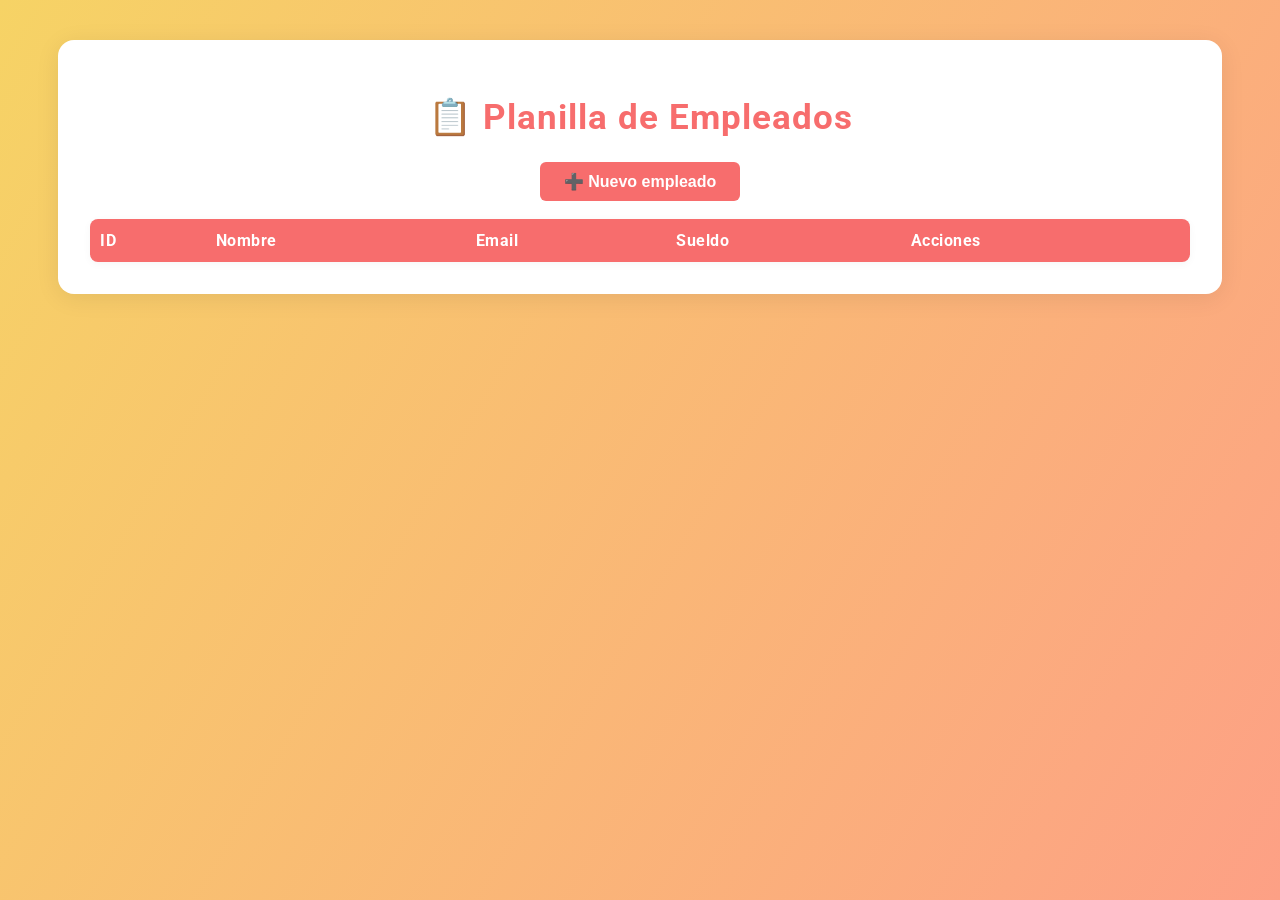
<file: Ejercicio 2/obligatorio-main/index.html>
<!DOCTYPE html>
<html lang="es">
<head>
  <meta charset="UTF-8" />
  <title>Planilla de Empleados</title>
  <meta name="viewport" content="width=device-width, initial-scale=1.0" />
  <link href="https://fonts.googleapis.com/css2?family=Roboto:wght@400;700&display=swap" rel="stylesheet">
  <link rel="stylesheet" href="app.css" />
  
</head>
<body>
  <div class="container">
    <h1>📋 Planilla de Empleados</h1>
    <div>
  <button class="btn-nuevo" onclick="showModal()">➕ Nuevo empleado</button>
    </div>

    <div id="msg-placeholder"></div>

    <section id="empleados-section">
      <table id="empleados-table">
        <thead>
          <tr><th>ID</th><th>Nombre</th><th>Email</th><th>Sueldo</th><th>Acciones</th></tr>
        </thead>
        <tbody>
          <!-- FILAS EMPLEADOS -->
        </tbody>
      </table>
    </section>

    <section id="sueldos-section" style="display:none;">
      <h2>Sueldos de Empleados</h2>
      <table id="sueldos-table">
        <thead>
          <tr><th>Nombre</th><th>Sueldo</th></tr>
        </thead>
        <tbody>
          <!-- FILAS SUELDOS -->
        </tbody>
      </table>
    </section>
  </div>

  <!-- Modal Agregar -->
  <div class="modal-bg" id="modal-bg">
    <div class="modal">
      <form class="form-add" method="post" autocomplete="off" onsubmit="return hideModal()">
        <fieldset>
          <legend>Nuevo Empleado</legend>
          <input type="text" name="nombre" placeholder="Nombre" required>
          <input type="email" name="email" placeholder="Email" required>
          <input type="number" name="sueldo" placeholder="Sueldo" min="0" step="0.01" required>
        </fieldset>
        <button type="submit">Agregar empleado</button>
        <button type="button" class="close-btn" onclick="hideModal()">Cancelar</button>
      </form>
    </div>
  </div>

  <!-- Modal Editar -->
  <div class="modal-bg" id="edit-modal-bg">
    <div class="modal">
      <form class="form-add" method="post" autocomplete="off" onsubmit="return hideEditModal()">
        <fieldset>
          <legend>Editar Empleado</legend>
          <input type="hidden" name="edit_id" id="edit_id">
          <input type="text" name="edit_nombre" id="edit_nombre" placeholder="Nombre" required>
          <input type="email" name="edit_email" id="edit_email" placeholder="Email" required>
          <input type="number" name="edit_sueldo" id="edit_sueldo" placeholder="Sueldo" min="0" step="0.01" required>
        </fieldset>
        <button type="submit">Guardar cambios</button>
        <button type="button" class="close-btn" onclick="hideEditModal()">Cancelar</button>
      </form>
    </div>
  </div>

  <script src="app.js"></script>
  <script>
    function toggleSueldos() {
      const emp = document.getElementById('empleados-section');
      const sueldos = document.getElementById('sueldos-section');
      if (sueldos.style.display === 'none') {
        sueldos.style.display = 'block';
        emp.style.display = 'none';
      } else {
        sueldos.style.display = 'none';
        emp.style.display = 'block';
      }
    }
  </script>
</body>
</html>
</file>
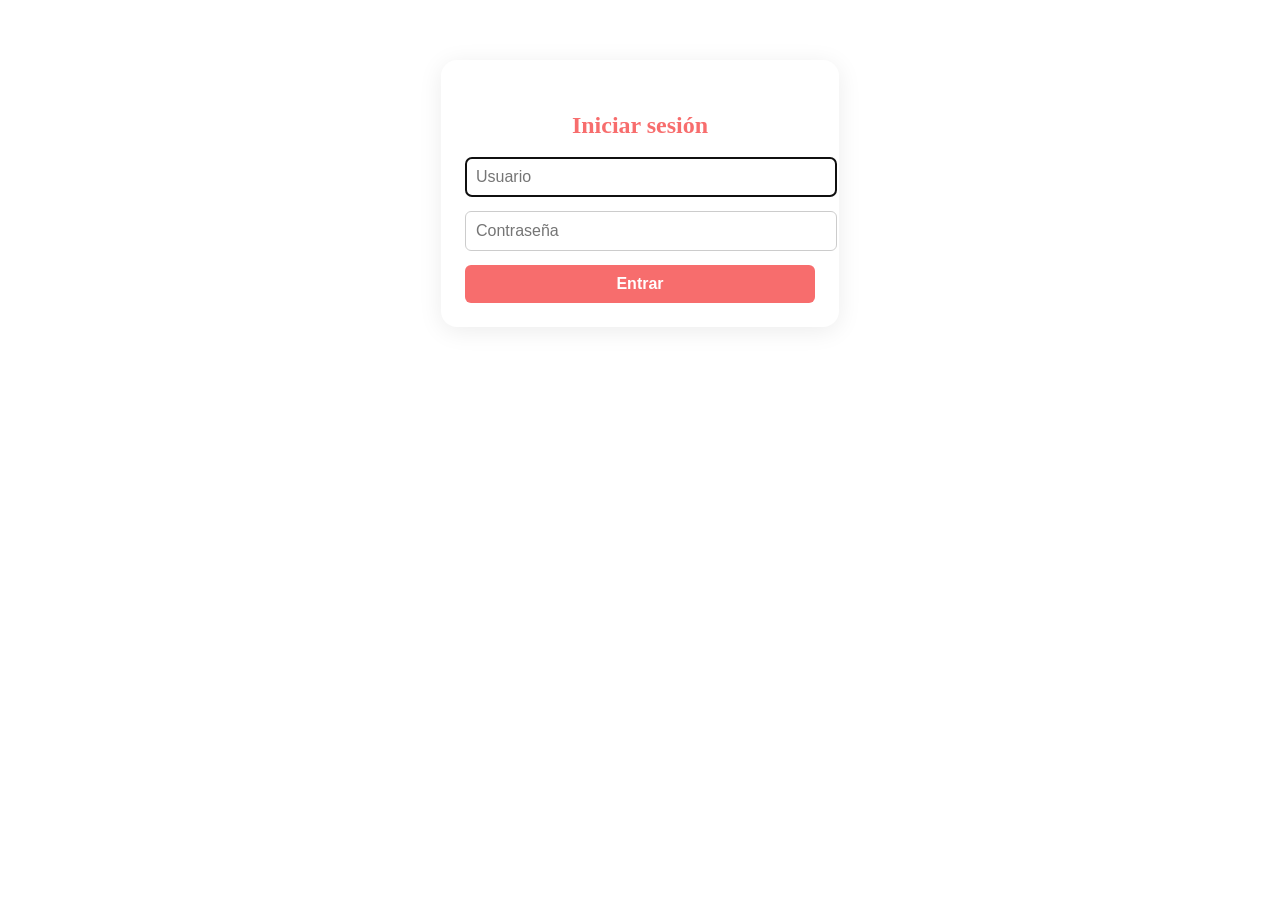
<file: Ejercicio 2/obligatorio-main/login.html>
<!DOCTYPE html>
<html lang="es">
<head>
    <meta charset="UTF-8">
    <title>Login - Planilla de Empleados</title>
    <meta name="viewport" content="width=device-width, initial-scale=1.0">
    <link href="https://fonts.googleapis.com/css2?family=Roboto:wght@400;700&display=swap" rel="stylesheet">
    <link rel="stylesheet" href="login.css">
    <script src="login.js"></script>
</head>
<body>
    <style>
    .shake {
        animation: shake 0.4s cubic-bezier(.36,.07,.19,.97) both;
    }
    @keyframes shake {
        10%, 90% { transform: translateX(-2px); }
        20%, 80% { transform: translateX(4px); }
        30%, 50%, 70% { transform: translateX(-8px); }
        40%, 60% { transform: translateX(8px); }
    }
    </style>
    <div class="login-box">
        <h2>Iniciar sesión</h2>
        <!-- LOGIN_MSG -->
        <form method="post" autocomplete="off">
            <input type="text" name="usuario" placeholder="Usuario" required autofocus>
            <input type="password" name="password" placeholder="Contraseña" required>
            <button type="submit">Entrar</button>
        </form>
    </div>
</body>
</html>
</file>
<file: Ejercicio 2/obligatorio-main/app.css>
body {
    font-family: 'Roboto', Arial, sans-serif;
    background: linear-gradient(120deg, #f6d365 0%, #fda085 100%);
    min-height: 100vh;
    margin: 0;
    display: flex;
    flex-direction: column;
    align-items: center;
    justify-content: flex-start;
}
.container {
    background: #fff;
    margin-top: 40px;
    border-radius: 16px;
    box-shadow: 0 4px 24px rgba(0,0,0,0.08);
    padding: 32px 32px 32px 32px;
    max-width: 1100px;
    min-width: 320px;
    width: 95vw;
    animation: fadeIn 1s;
    overflow-x: auto;
}
@keyframes fadeIn {
    from { opacity: 0; transform: translateY(30px); }
    to { opacity: 1; transform: translateY(0); }
}
h1 {
    color: #f76d6d;
    text-align: center;
    margin-bottom: 24px;
    font-size: 2.2rem;
    letter-spacing: 1px;
}
table {
    border-collapse: collapse;
    width: 100%;
    min-width: 600px;
    background: #fafafa;
    border-radius: 8px;
    overflow: hidden;
    box-shadow: 0 2px 8px rgba(0,0,0,0.04);
}
th, td {
    padding: 12px 10px;
    text-align: left;
}
th {
    background: #f76d6d;
    color: #fff;
    font-weight: 700;
    letter-spacing: 0.5px;
}
tr:nth-child(even) {
    background: #f2f2f2;
}
tr:hover {
    background: #ffe0e0;
    transition: background 0.2s;
}
.no-users {
    text-align: center;
    color: #888;
    padding: 20px 0;
}
.btn-nuevo {
    display: block;
    margin: 0 auto 18px auto;
    background: #f76d6d;
    color: #fff;
    border: none;
    border-radius: 6px;
    padding: 10px 24px;
    font-size: 1rem;
    font-weight: 700;
    cursor: pointer;
    transition: background 0.2s;
}
.btn-nuevo:hover {
    background: #fda085;
}
.modal-bg {
    display: none;
    position: fixed;
    z-index: 10;
    left: 0; top: 0; width: 100vw; height: 100vh;
    background: rgba(0,0,0,0.25);
    align-items: center;
    justify-content: center;
}
.modal-bg.active { display: flex; }
.modal {
    background: #fff;
    border-radius: 12px;
    box-shadow: 0 4px 24px rgba(0,0,0,0.12);
    padding: 28px 20px 20px 20px;
    min-width: 260px;
    max-width: 90vw;
    animation: fadeIn 0.3s;
}
.form-add {
    display: flex;
    flex-direction: column;
    gap: 10px;
}
.form-add input[type="text"], .form-add input[type="email"] {
    padding: 8px;
    border: 1px solid #ccc;
    border-radius: 6px;
    font-size: 1rem;
}
.form-add button[type="submit"] {
    background: #f76d6d;
    color: #fff;
    border: none;
    border-radius: 6px;
    padding: 10px 0;
    font-size: 1rem;
    font-weight: 700;
    cursor: pointer;
    transition: background 0.2s;
}
.form-add button[type="submit"]:hover {
    background: #fda085;
}
.form-add .close-btn {
    background: #eee;
    color: #333;
    border: none;
    border-radius: 6px;
    padding: 8px 0;
    font-size: 0.95rem;
    margin-top: 4px;
    cursor: pointer;
}
.success { color: #2e7d32; text-align: center; margin-bottom: 10px; }
.error { color: #c62828; text-align: center; margin-bottom: 10px; }
.btn-edit, .btn-delete {
    background: #fda085;
    color: #fff;
    border: none;
    border-radius: 6px;
    padding: 6px 12px;
    font-size: 0.95rem;
    font-weight: 700;
    margin-right: 6px;
    cursor: pointer;
    transition: background 0.2s;
}
.btn-edit:hover { background: #f76d6d; }
.btn-delete { background: #c62828; }
.btn-delete:hover { background: #a31515; }
@media (max-width: 600px) {
    .container { padding: 12px 2px; }
    h1 { font-size: 1.3rem; }
    th, td { padding: 8px 4px; font-size: 0.95rem; }
}
</file>
<file: Ejercicio 2/obligatorio-main/login.css>
.login-box {
    background: #fff;
    margin: 60px auto 0 auto;
    border-radius: 16px;
    box-shadow: 0 4px 24px rgba(0,0,0,0.08);
    padding: 32px 24px 24px 24px;
    max-width: 350px;
    width: 100%;
    animation: fadeIn 1s;
}
.login-box h2 {
    text-align: center;
    color: #f76d6d;
    margin-bottom: 18px;
}
.login-box input[type="text"], .login-box input[type="password"] {
    width: 100%;
    padding: 10px;
    margin-bottom: 14px;
    border: 1px solid #ccc;
    border-radius: 6px;
    font-size: 1rem;
}
.login-box button[type="submit"] {
    width: 100%;
    background: #f76d6d;
    color: #fff;
    border: none;
    border-radius: 6px;
    padding: 10px 0;
    font-size: 1rem;
    font-weight: 700;
    cursor: pointer;
    transition: background 0.2s;
}
.login-box button[type="submit"]:hover {
    background: #fda085;
}
</file>
